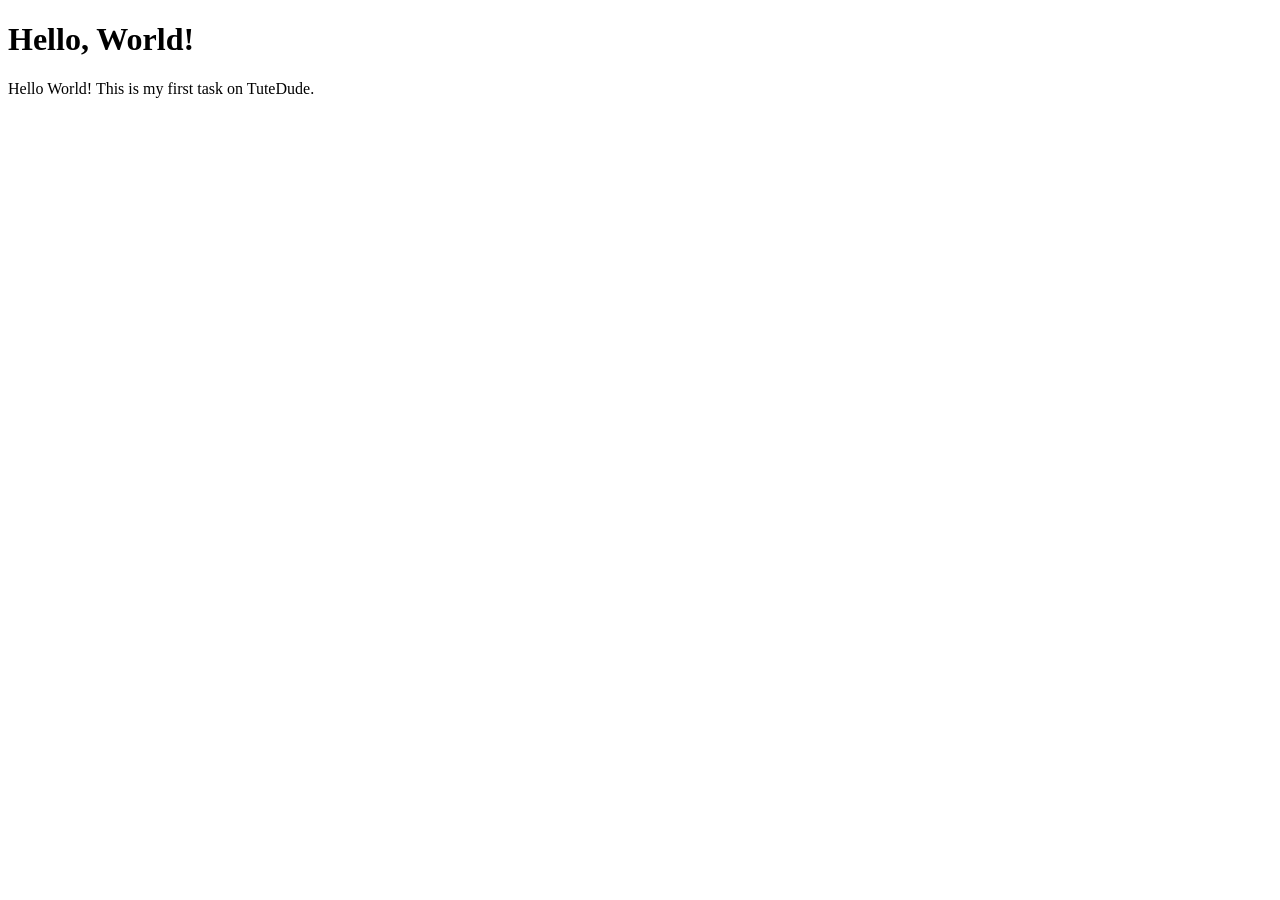
<file: Kritik_Task(1)/index.html>
<!DOCTYPE html>
<html lang="en">
<head>
    <meta charset="UTF-8">
    <meta name="viewport" content="width=device-width, initial-scale=1.0">
    <title>TuteDude Task 1</title>
</head>
<body>
    <h1>Hello, World!</h1>
    <p>Hello World! This is my first task on TuteDude.</p>
    
</body>
</html>
</file>
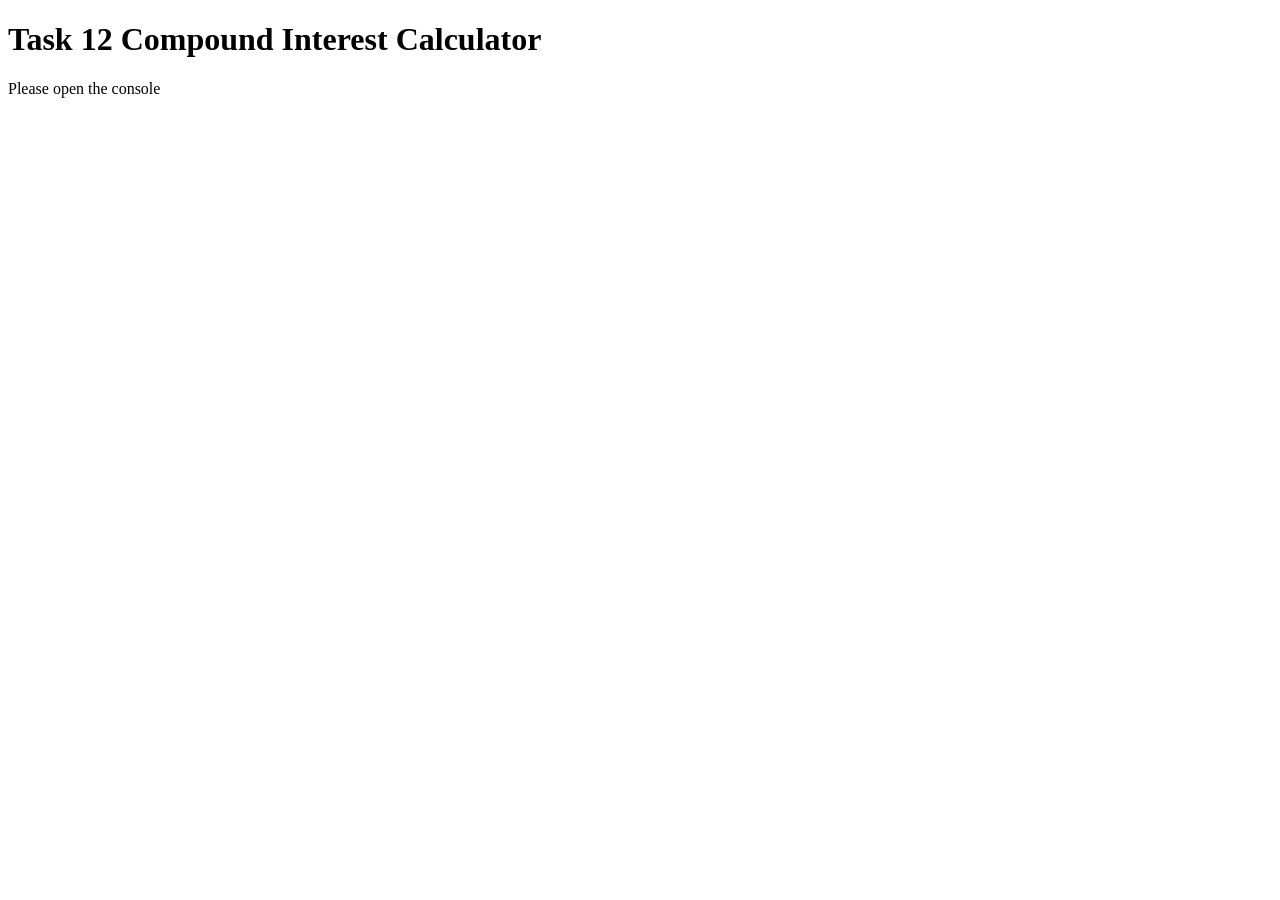
<file: Kritik_Task(12)/index.html>
<!DOCTYPE html>
<html lang="en">
<head>
    <meta charset="UTF-8">
    <meta name="viewport" content="width=device-width, initial-scale=1.0">
    <title>Kritik Task 12</title>
    <link rel="stylesheet" href="style.css">
</head>
<body>
    <h1>Task 12 Compound Interest Calculator</h1>

    <p>Please open the console</p>

    <script src="script.js"></script>
</body>
</html>
</file>
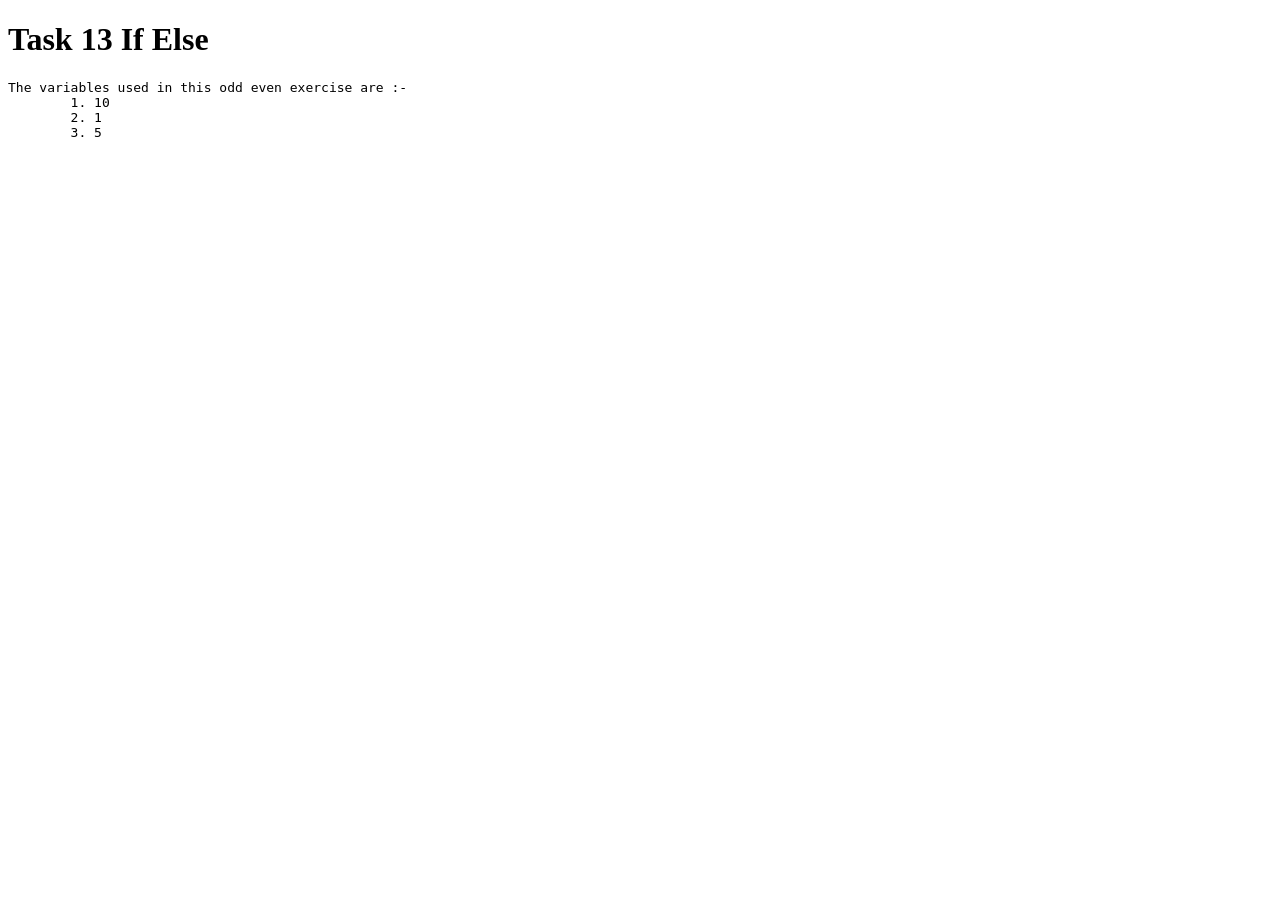
<file: Kritik_Task(13)/index.html>
<!DOCTYPE html>
<html lang="en">
<head>
    <meta charset="UTF-8">
    <meta name="viewport" content="width=device-width, initial-scale=1.0">
    <title>Document</title>
</head>
<body>
    <h1>Task 13 If Else</h1>

    <pre>The variables used in this odd even exercise are :-
        1. 10
        2. 1
        3. 5
    </pre>
    <script src="script.js"></script>
</body>
</html>
</file>
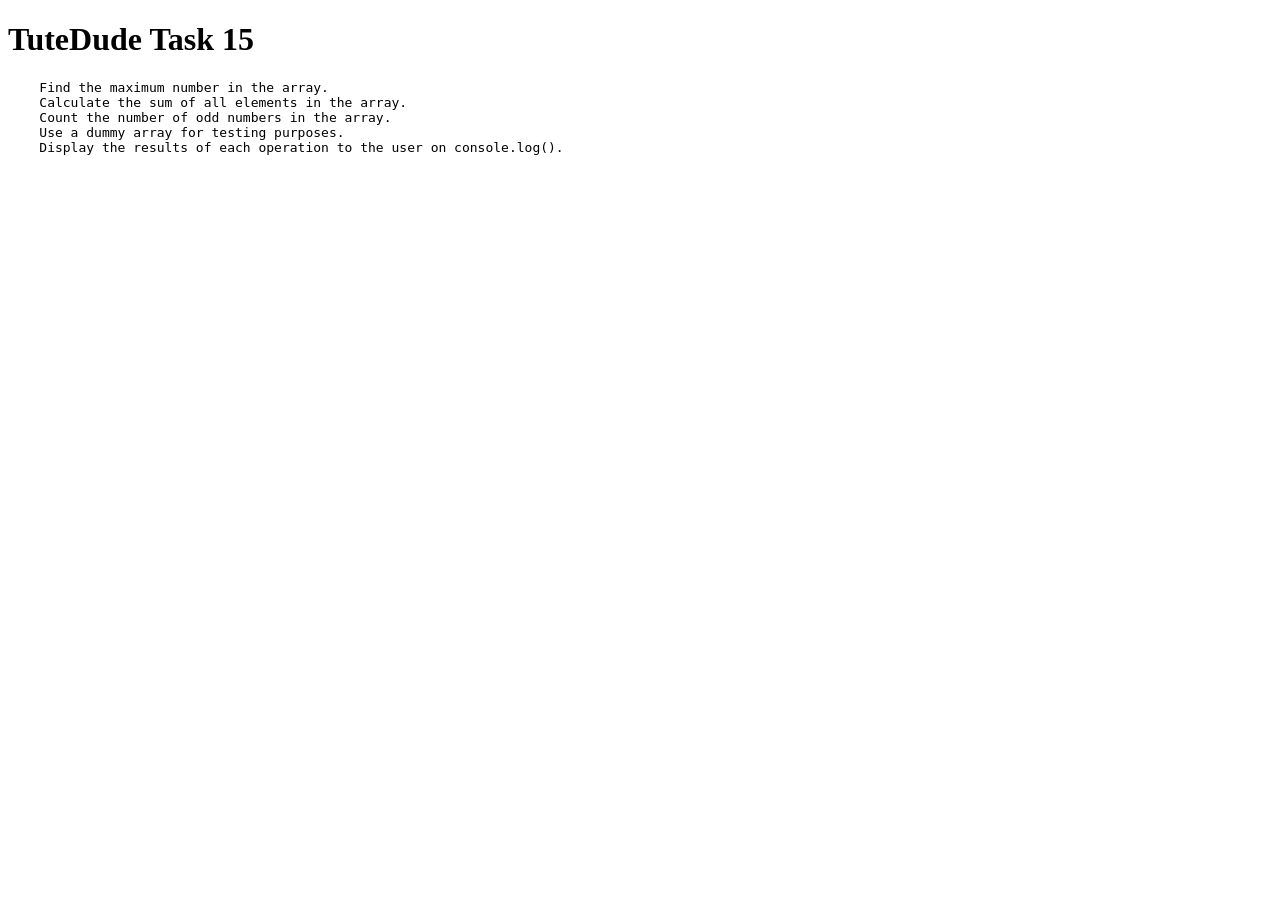
<file: Kritik_Task(15)/index.html>
<!DOCTYPE html>
<html lang="en">
<head>
    <meta charset="UTF-8">
    <meta name="viewport" content="width=device-width, initial-scale=1.0">
    <title>TuteDude Task 15</title>
    <link rel="stylesheet" href="style.css">
</head>
<body>
    <h1>TuteDude Task 15</h1>

    <pre>
    Find the maximum number in the array.
    Calculate the sum of all elements in the array.
    Count the number of odd numbers in the array.
    Use a dummy array for testing purposes.
    Display the results of each operation to the user on console.log().
    </pre>
    <script src="script.js"></script>
</body>
</html>
</file>
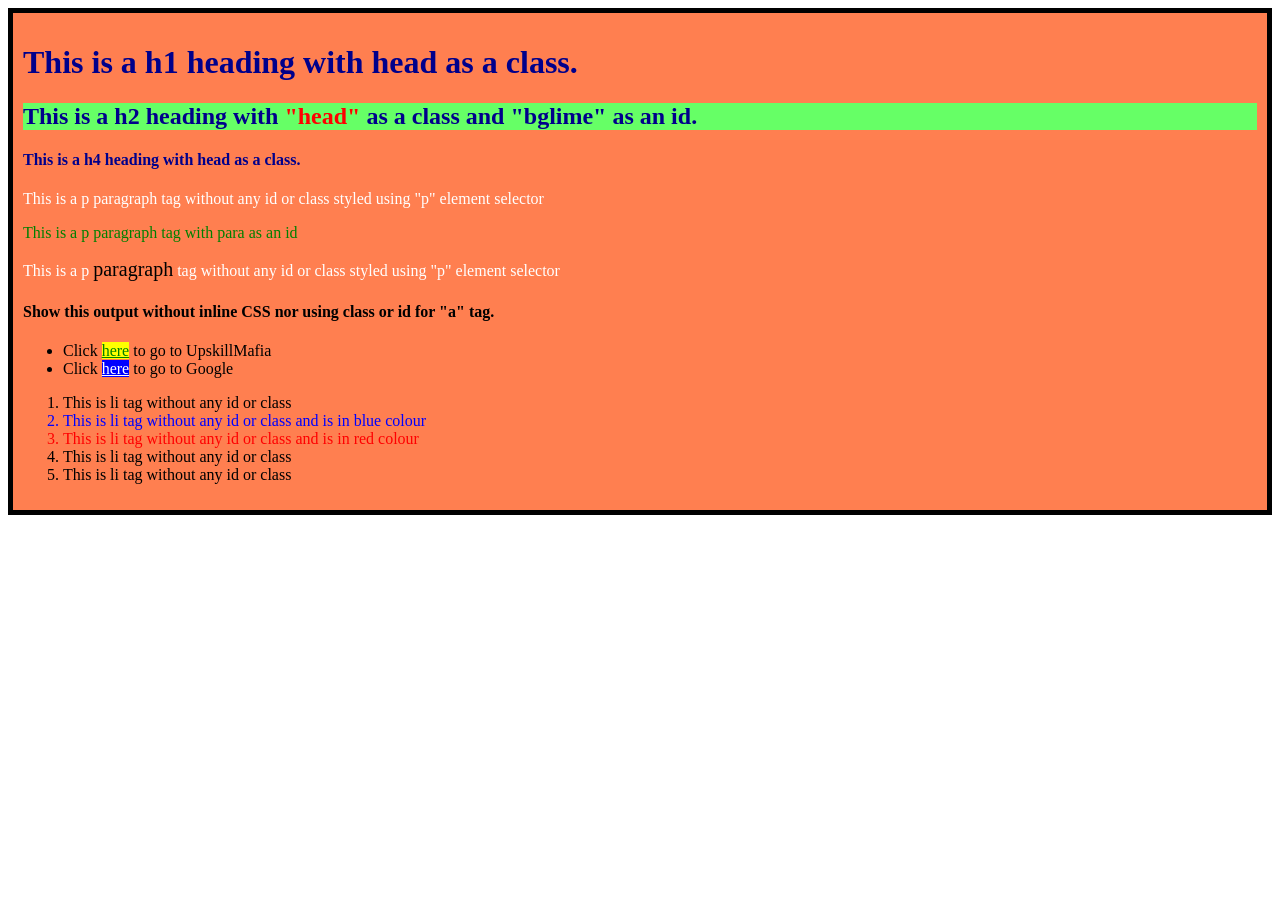
<file: Kritik_Task(3)/index.html>
<!DOCTYPE html>
<html>
<head>
    <title>CSS Selectors</title>
    <link rel="stylesheet" href="style.css">
</head>
<body>

    <div class="container">

        <h1 class="head">This is a h1 heading with head as a class.</h1>

        <h2 class="head" id="bglime">
            This is a h2 heading with <span>"head"</span> as a class and "bglime" as an id.
        </h2>

        <h4 class="head">This is a h4 heading with head as a class.</h4>

        <p>This is a p paragraph tag without any id or class styled using "p" element selector</p>

        <p id="para">This is a p paragraph tag with para as an id</p>

        <p>This is a p <span>paragraph</span> tag without any id or class styled using "p" element selector</p>

        <h4>Show this output without inline CSS nor using class or id for "a" tag.</h4>

        <ul>
            <li>Click <a href="#">here</a> to go to UpskillMafia</li>
            <li>Click <a href="#">here</a> to go to Google</li>
        </ul>

        <ol>
            <li>This is li tag without any id or class</li>
            <li>This is li tag without any id or class and is in blue colour</li>
            <li>This is li tag without any id or class and is in red colour</li>
            <li>This is li tag without any id or class</li>
            <li>This is li tag without any id or class</li>
        </ol>

    </div>

</body>
</html>
</file>
<file: Kritik_Task(12)/style.css>

</file>
<file: Kritik_Task(15)/style.css>

</file>
<file: Kritik_Task(3)/style.css>
body {
    background-color: white;
}

.container {
    background-color: coral;
    border: 5px solid black;
    padding: 10px;
    min-height: 460px;
}

.head {
    color: darkblue;
}

#bglime {
    background-color: #66ff66;
    color: darkblue;
}

#bglime span {
    color: red;
}

p {
    color: white;
}

#para {
    color: green;
}

#para + p span {
    color: black;
    font-size: 20px;
}

ul li:first-child a {
    background-color: yellow;
    color: green;
}

ul li:last-child a {
    background-color: blue;
    color: white;
}

ol li:nth-child(2) {
    color: blue;
}

ol li:nth-child(3) {
    color: red;
}
</file>
